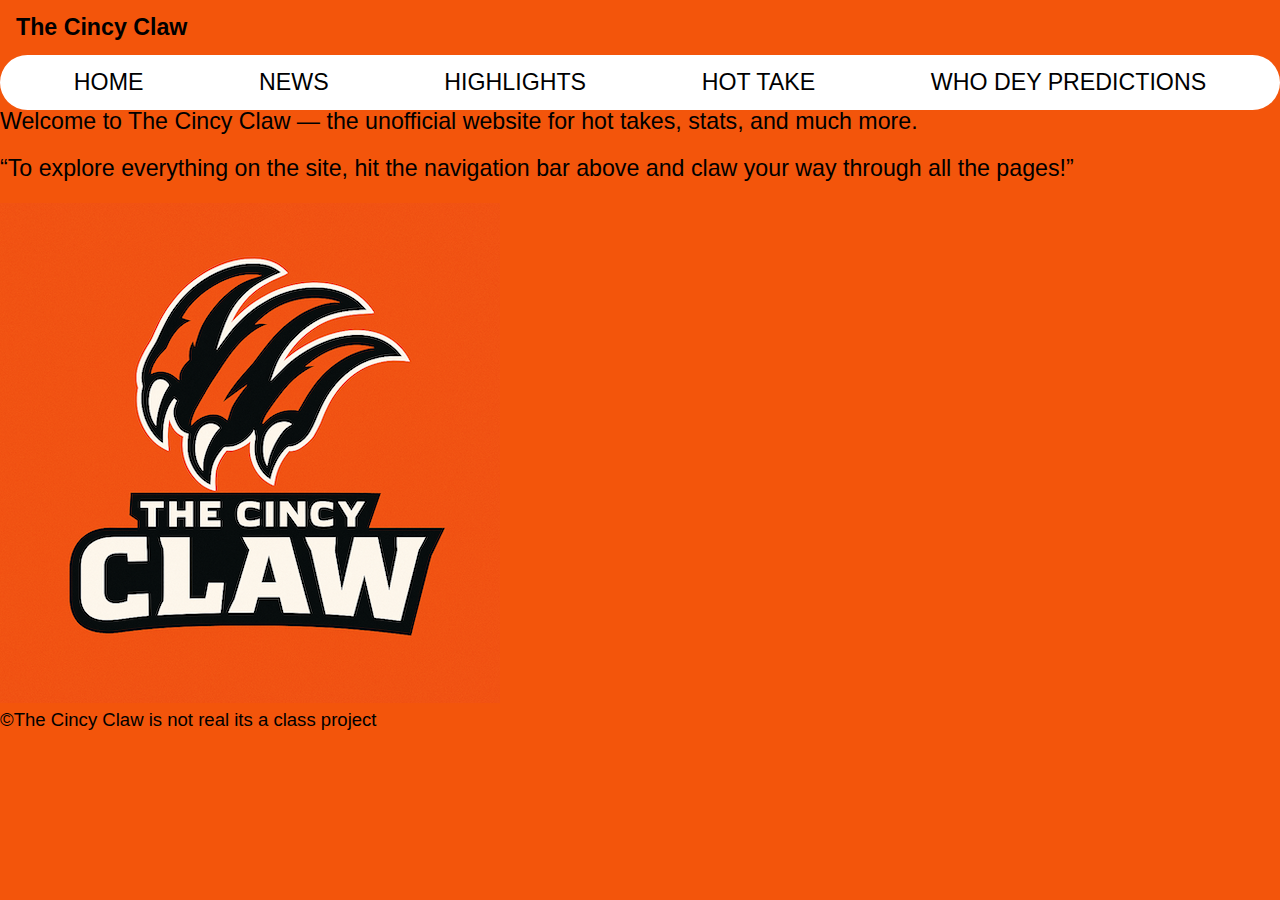
<file: Index.html>
<!DOCTYPE html>
<html lang="en">
<head>
  <meta charset="UTF-8">
  <meta name="viewport" content="width=device-width, initial-scale=1.0">
  <title>The Cincy Claw</title>
<link rel="stylesheet" href="reset.css">
<link rel="stylesheet" href="main.css">
</head>

<body>
<div class="wrapper">
  <header>
  <h1> The Cincy Claw</h1>
  </header>
  <nav>
    <ul>
  <li><a href="index.html">Home</a></li>
  <li><a href="News.html">News</a></li>
  <li><a href="Highlights.html">Highlights</a></li>
  <li><a href="Hot take.html">Hot take</a></li>
  <li><a href="Whodey.html"> Who Dey predictions</a></li>
    </ul>
  </nav>
  <main>
    <section
    class="left-colmn">
    <h2> </h2>
    <p> Welcome to The Cincy Claw — the unofficial website for hot takes, stats, and much more.</p>
      <p> “To explore everything on the site, hit the navigation bar above and claw your way through all the pages!”
   </p>
    <img src="cincy claw main image .png" alt="claw picture
    ">
  </main>
  <footer>
			<small>&copy;The Cincy Claw is not real its a class project </small>
		</footer>

</body>
</html>
</file>
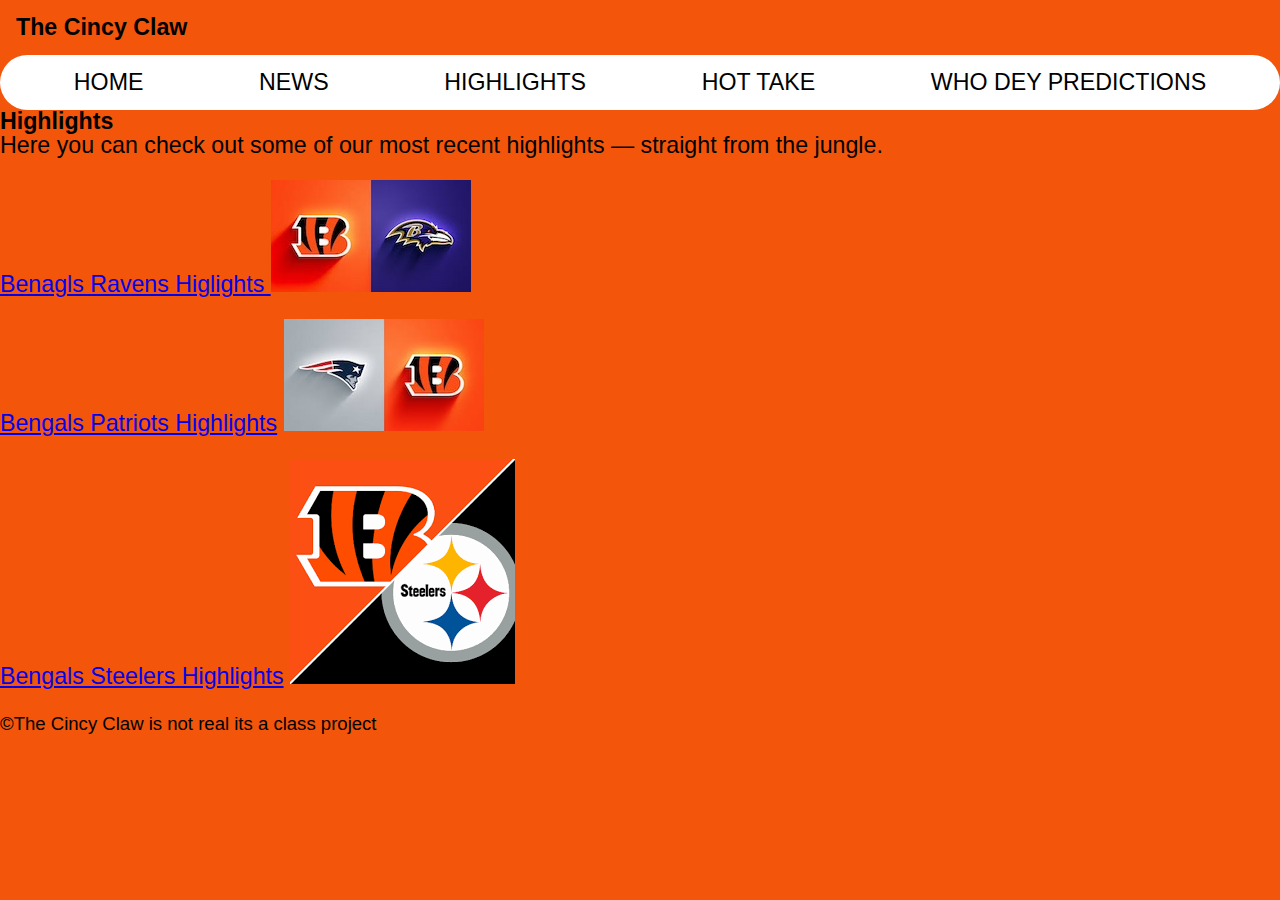
<file: highlights.html>
<!DOCTYPE html>
<html lang="en">
<head>
  <meta charset="UTF-8">
  <meta name="viewport" content="width=device-width, initial-scale=1.0">
  <title>Document</title>
</head>
<link rel="stylesheet" href="reset.css">
<link rel="stylesheet" href="main.css">
</head>

<body>
<div class="wrapper">
  <header>
  <h1> The Cincy Claw</h1>
  </header>
  <nav>
    <ul>
  <li><a href="index.html">Home</a></li>
  <li><a href="News.html">News</a></li>
  <li><a href="highlights.html">Highlights</a></li>
  <li><a href="Hot take.html">Hot take</a></li>
  <li><a href="Whodey.html"> Who Dey predictions</a></li>
    </ul>
  </nav>
  <main> 
    <section class="left column">
    <h2> Highlights </h2>
<p>
  Here you can check out some of our most recent highlights — straight from the jungle.  
</p>
    <p> <a href="https://www.youtube.com/watch?v=j2Flfz0DGS8">Benagls Ravens Higlights </a>
    <img src="Bengals Ravens pic 2.jpeg" alt=""> </p>
    
    <p> <a href="https://www.youtube.com/watch?v=M0uCXBNCqMY">Bengals Patriots Highlights</a>
      <img src="Bengals Pats pic 1.jpeg" alt="">
    </p>
<p> <a href="https://www.youtube.com/watch?v=M0uCXBNCqMY">Bengals Steelers Highlights</a>
  <img src="Bengals steelers pic 1.png" alt="">
  
  
</p>
</main>
<footer>
			<small>&copy;The Cincy Claw is not real its a class project </small>
		</footer>
</body>
</html>
</file>
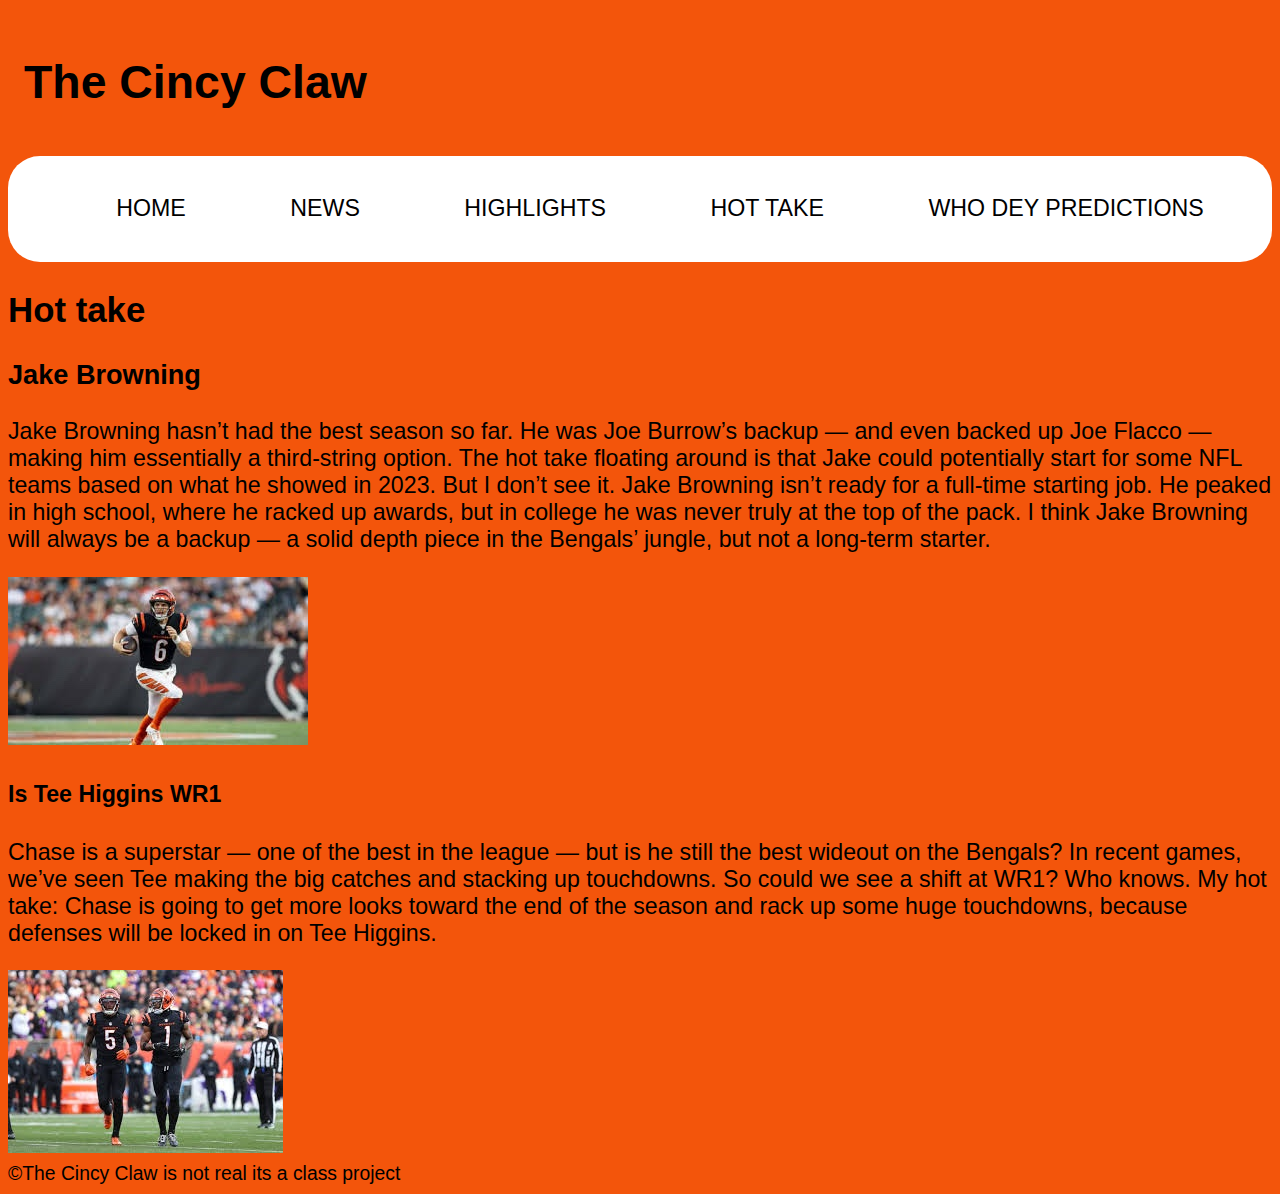
<file: Hot take.html>
<!DOCTYPE html>
<html lang="en">
<head>
  <meta charset="UTF-8">
  <meta name="viewport" content="width=device-width, initial-scale=1.0">
  <title>Hot Take</title>
  <link
  rel="stylesheet"
  href="main.css">
</head>
<body>
  <div class="wrapper">
  <header>
<h1> The Cincy Claw</h1>
  </header>
  <nav>
    <ul>
      <li><a href="index.html">Home</a></li>
  <li><a href="News.html">News</a></li>
  <li><a href="highlights.html">Highlights</a></li>
  <li><a href="Hot take.html">Hot take</a></li>
  <li><a href="Whodey.html"> Who Dey predictions</a></li>
    </ul>
  </nav>
  <main>
    <section 
    class="left column">
    <h2>Hot take</h2>
    








    <h3> Jake Browning </h3>
    <p> Jake Browning hasn’t had the best season so far. He was Joe Burrow’s backup — and even backed up Joe Flacco — making him essentially a third-string option. The hot take floating around is that Jake could potentially start for some NFL teams based on what he showed in 2023. But I don’t see it. Jake Browning isn’t ready for a full-time starting job. He peaked in high school, where he racked up awards, but in college he was never truly at the top of the pack. I think Jake Browning will always be a backup — a solid depth piece in the Bengals’ jungle, but not a long-term starter. 
     </p>
     <img src="Jake browning.jpeg" alt="">
     <h4> Is Tee Higgins WR1 </h4>
     <p> Chase is a superstar — one of the best in the league — but is he still the best wideout on the Bengals? In recent games, we’ve seen Tee making the big catches and stacking up touchdowns. So could we see a shift at WR1? Who knows.
My hot take: Chase is going to get more looks toward the end of the season and rack up some huge touchdowns, because defenses will be locked in on Tee Higgins.</p>
     <img src="Tee and Chase pic 1.jpeg" alt="">
    </main>
    <footer>
			<small>&copy;The Cincy Claw is not real its a class project </small>
		</footer>
</body>
</html>
</file>
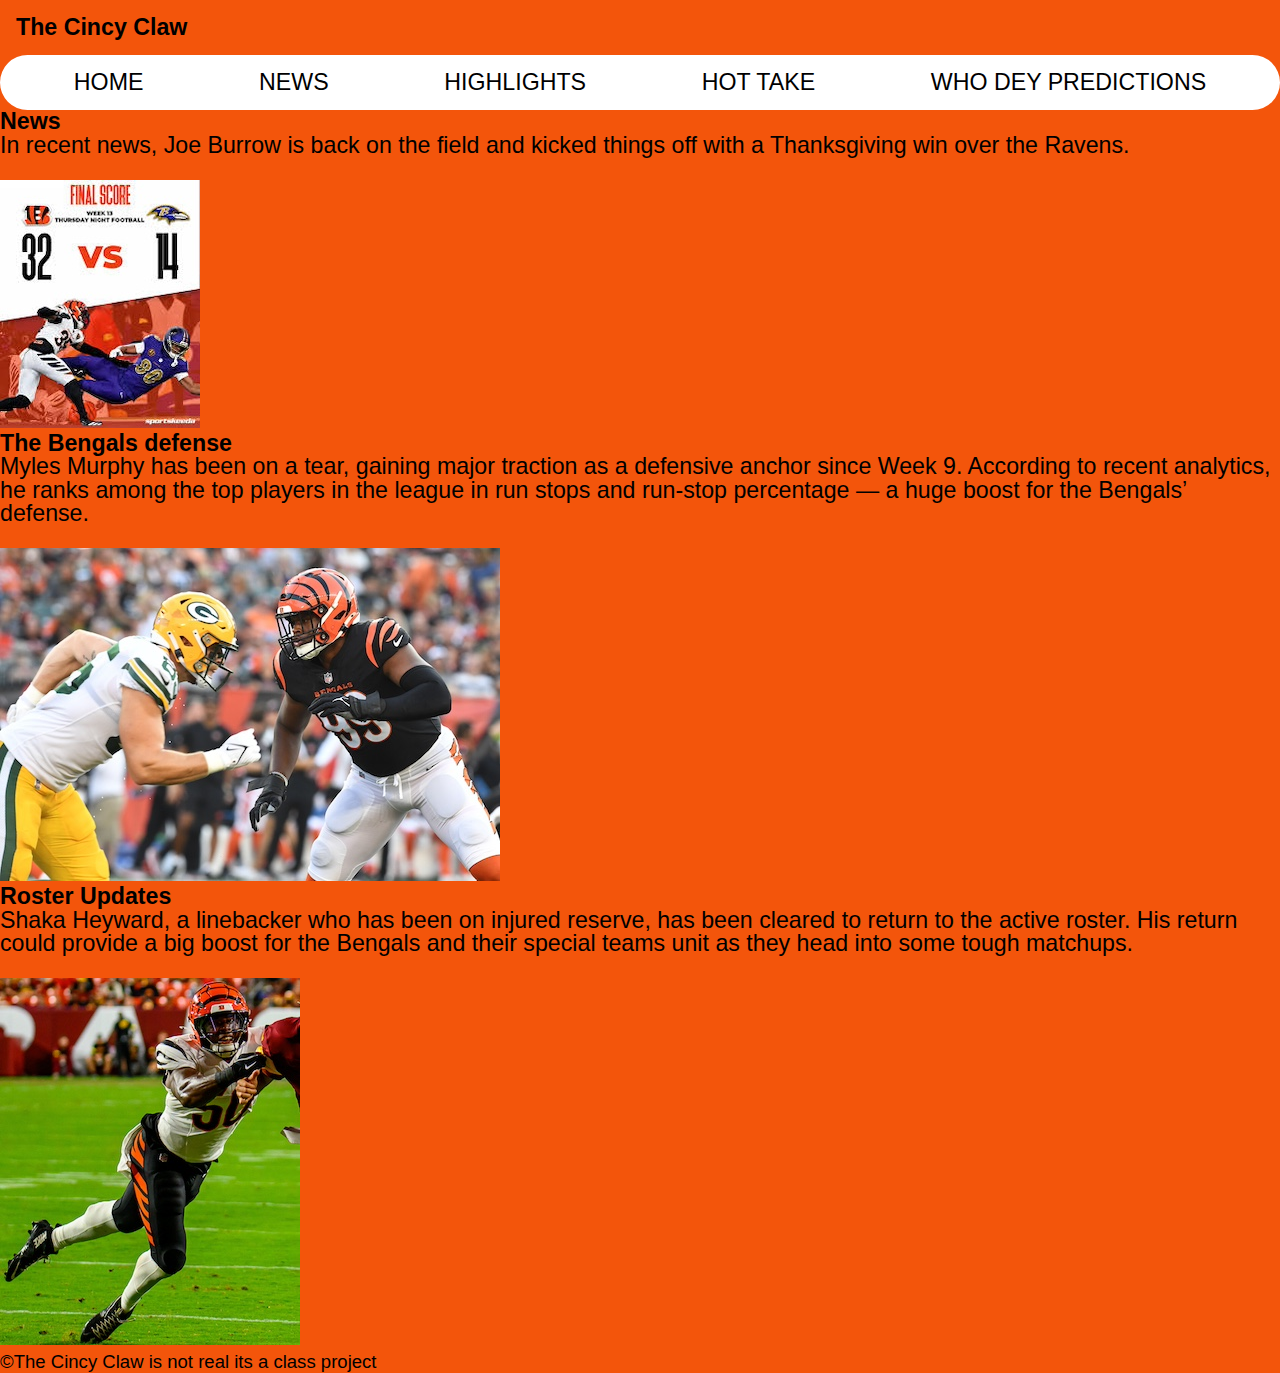
<file: News.html>
<!DOCTYPE html>
<html lang="en">
<head>
  <meta charset="UTF-8">
  <meta name="viewport" content="width=device-width, initial-scale=1.0">
  <title>Document</title>
  <link rel="stylesheet" href="reset.css">
<link rel="stylesheet" href="main.css">
</head>

<body>
<div class="wrapper">
  <header>
  <h1> The Cincy Claw</h1>
  </header>
  <nav>
    <ul>
  <li><a href="index.html">Home</a></li>
  <li><a href="News.html">News</a></li>
  <li><a href="highlights.html">Highlights</a></li>
  <li><a href="Hot take.html">Hot take</a></li>
  <li><a href="Whodey.html"> Who Dey predictions</a></li>
    </ul>
  </nav>
<main>
  <section
  class="left column">
  <h2> News</h2>
  <p>In recent news, Joe Burrow is back on the field and kicked things off with a Thanksgiving win over the Ravens.
  
  </p>

   <img src="Bengals Ravens picturre .jpeg" alt="">
 <h3> 
    The Bengals defense </h3>
<p> Myles Murphy has been on a tear, gaining major traction as a defensive anchor since Week 9. According to recent analytics, he ranks among the top players in the league in run stops and run-stop percentage — a huge boost for the Bengals’ defense.</p>
<img src="Myles M pic.jpeg" alt="">
<h4> Roster Updates </h4>
 <p>Shaka Heyward, a linebacker who has been on injured reserve, has been cleared to return to the active roster. His return could provide a big boost for the Bengals and their special teams unit as they head into some tough matchups.</p>
 <img src="Shaka Heyward pic.jpeg" alt="">
 </main>
 <footer>
			<small>&copy;The Cincy Claw is not real its a class project </small>
		</footer>
</body>
</html>
</file>
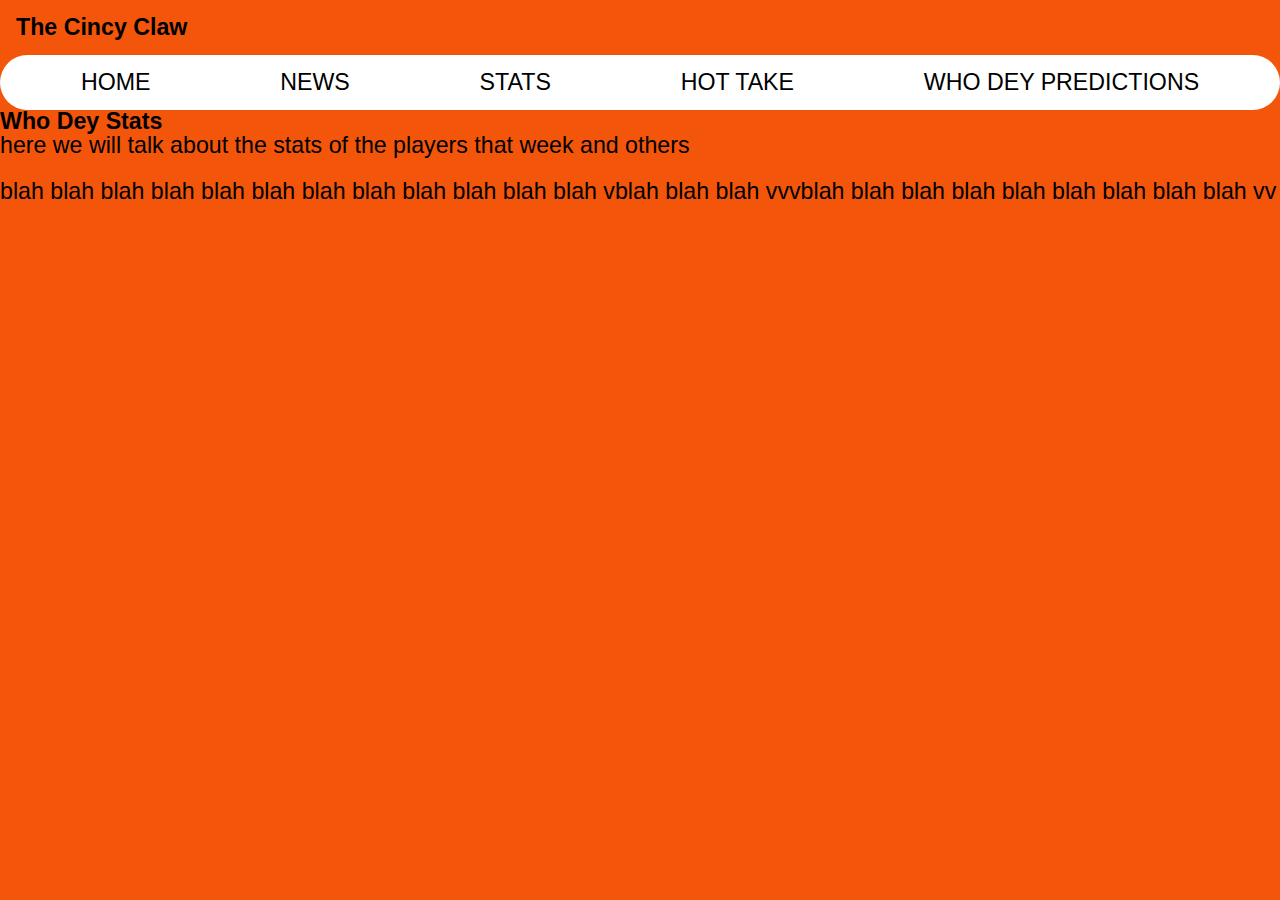
<file: Stats.html>
<!DOCTYPE html>
<html lang="en">
<head>
  <meta charset="UTF-8">
  <meta name="viewport" content="width=device-width, initial-scale=1.0">
  <title>Document</title>
</head>
<link rel="stylesheet" href="reset.css">
<link rel="stylesheet" href="main.css">
</head>

<body>
<div class="wrapper">
  <header>
  <h1> The Cincy Claw</h1>
  </header>
  <nav>
    <ul>
  <li><a href="index.html">Home</a></li>
  <li><a href="News.html">News</a></li>
  <li><a href="Stats.html">Stats</a></li>
  <li><a href="Hot take.html">Hot take</a></li>
  <li><a href="Whodey.html"> Who Dey predictions</a></li>
    </ul>
  </nav>
  <main> 
    <section class="left column">
    <h2> Who Dey Stats </h2>
<p>
  here we will talk about the stats of the players that week and others 
</p>
    <p>

  
  blah blah blah blah blah blah blah blah blah blah blah blah vblah blah blah vvvblah blah blah blah blah blah blah blah blah vv
</p>
</body>
</html>
</file>
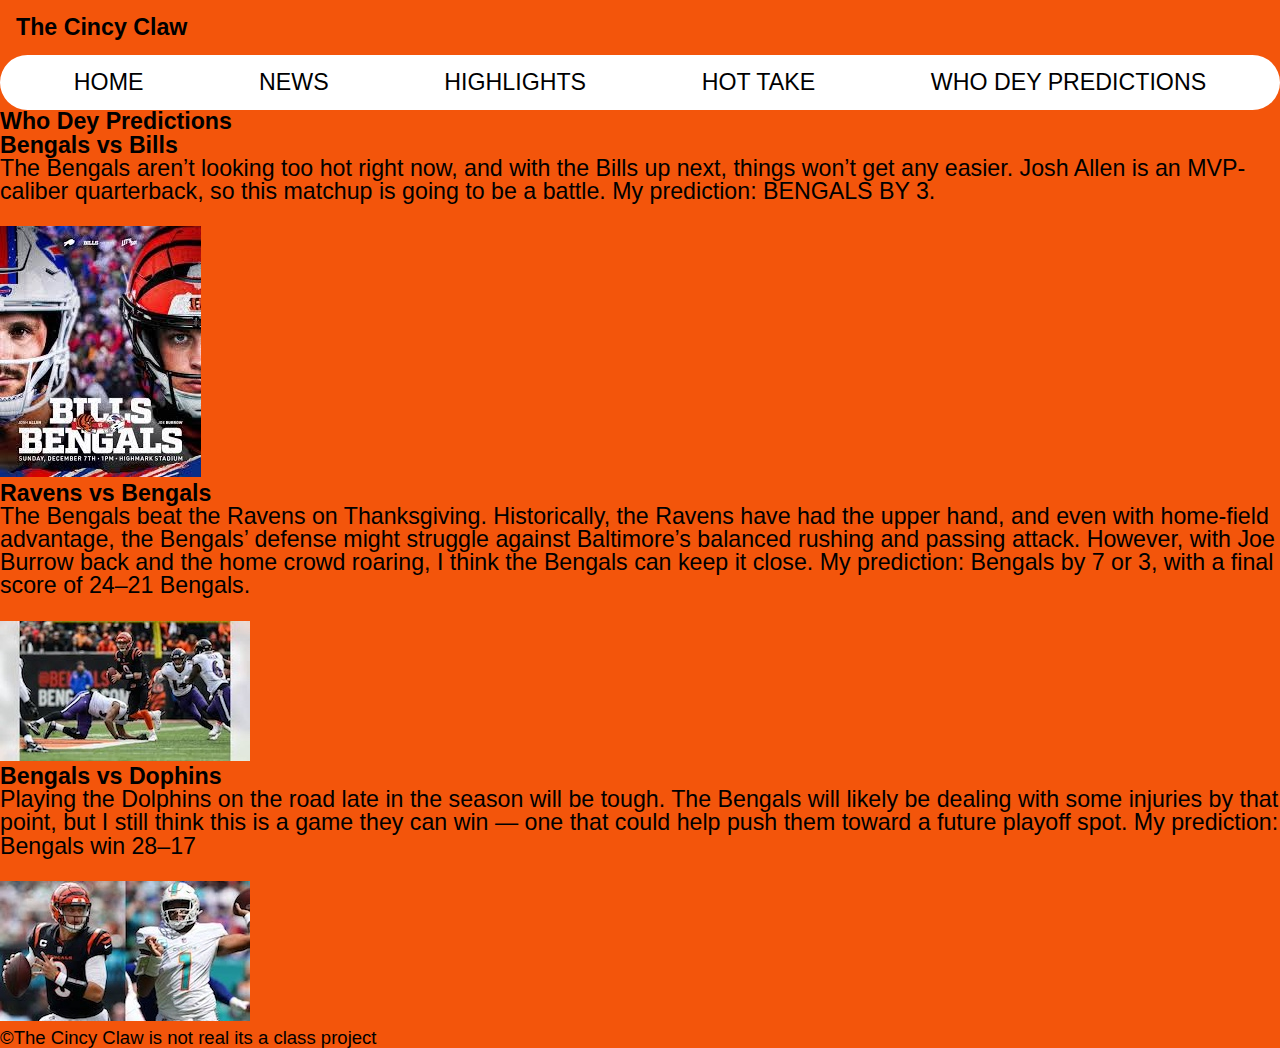
<file: Whodey.html>
<!DOCTYPE html>
<html lang="en">
<head>
  <meta charset="UTF-8">
  <meta name="viewport" content="width=device-width, initial-scale=1.0">
  <title>Document</title>
  <link rel="stylesheet" href="reset.css">
<link rel="stylesheet" href="main.css">
</head>

<body>
<div class="wrapper">
  <header>
  <h1> The Cincy Claw</h1>
  </header>
  <nav>
    <ul>
  <li><a href="index.html">Home</a></li>
  <li><a href="News.html">News</a></li>
  <li><a href="highlights.html">Highlights</a></li>
  <li><a href="Hot take.html">Hot take</a></li>
  <li><a href="Whodey.html"> Who Dey predictions</a></li>
    </ul>
  </nav>
</head>
<body>
  <main>
    <section class="left column"> <h2>Who Dey Predictions</h2>
      <h3> Bengals vs Bills </h3>
<p>
  The Bengals aren’t looking too hot right now, and with the Bills up next, things won’t get any easier. Josh Allen is an MVP-caliber quarterback, so this matchup is going to be a battle.
My prediction: BENGALS BY 3.

</p>
<img src="Bengals Bills pic.jpeg" alt="">
<h4> Ravens vs Bengals </h4>
<p> The Bengals beat the Ravens on Thanksgiving. Historically, the Ravens have had the upper hand, and even with home-field advantage, the Bengals’ defense might struggle against Baltimore’s balanced rushing and passing attack. However, with Joe Burrow back and the home crowd roaring, I think the Bengals can keep it close.
My prediction: Bengals by 7 or 3, with a final score of 24–21 Bengals. 
</p>

<img src="Bengals Ravens whodey.jpeg" alt="">
<h5> Bengals vs Dophins</h5>
<p> Playing the Dolphins on the road late in the season will be tough. The Bengals will likely be dealing with some injuries by that point, but I still think this is a game they can win — one that could help push them toward a future playoff spot.
My prediction: Bengals win 28–17 </p>
<img src="Bengals Dolphins pic.jpeg" alt="">
</main>
<footer>
			<small>&copy;The Cincy Claw is not real its a class project </small>
		</footer>
</body>
</html>
</file>
<file: main.css>
Header{
  padding:1rem;
  display:flex;
  justify-content: space-between;
  align-items: center;
}
nav{
  background-color:rgb(255, 255, 255);
  padding:1rem;
  border-radius: 2rem;
  Font-size:150
}
nav ul {
  list-style-type: none;
  display: flex;
  justify-content: space-around;
  align-items:center;
}
nav a{
  padding:.5rem 2rem;
  text-transform: uppercase;
  text-decoration: none;
  color: black;

}
nav a:hover{
  background-color: rgb(243, 85, 11);
  border-radius: 1rem;
  color: black;
}
Body{
  background-color: rgb(243, 85, 11);
  font-size: 145%;
  font-family: 'Franklin Gothic Medium', 'Arial Narrow', Arial, sans-serif;}
</file>
